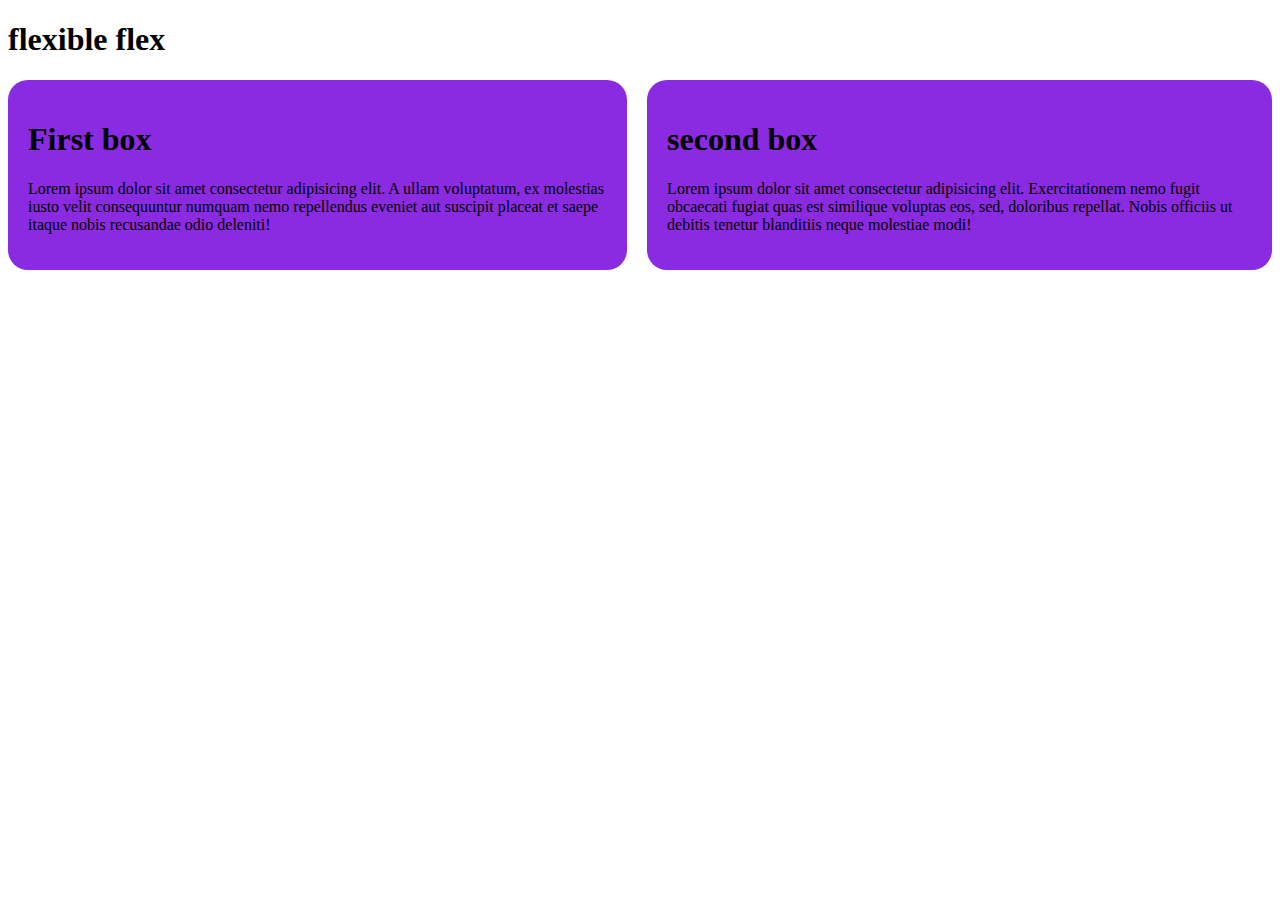
<file: index.html>
<!DOCTYPE html>
<html lang="en">
<head>
    <meta charset="UTF-8">
    <meta name="viewport" content="width=device-width, initial-scale=1.0">
    <title>flexible flex</title>
    <style>
        .container{
            display: flex;
            gap: 20px;
        }
        .box{
            background-color: blueviolet;
            padding: 20px;
            border-radius: 20px;
        }
        @media screen and (max-width: 750px) {
            .container{
                flex-direction: column;
                
            }
            
        }
    </style>
</head>
<body>
    <h1>flexible flex</h1>
    <div class="container">
        <div class="box">
            <h1>First box</h1>
            <p>
                Lorem ipsum dolor sit amet consectetur adipisicing elit. A ullam voluptatum, ex molestias iusto velit consequuntur numquam nemo repellendus eveniet aut suscipit placeat et saepe itaque nobis recusandae odio deleniti!
            </p>

        </div>
        <div class="box">
            <h1>second box</h1>
            <p>Lorem ipsum dolor sit amet consectetur adipisicing elit. Exercitationem nemo fugit obcaecati fugiat quas est similique voluptas eos, sed, doloribus repellat. Nobis officiis ut debitis tenetur blanditiis neque molestiae modi!</p>

        </div>

    </div>
    
</body>
</html>
</file>
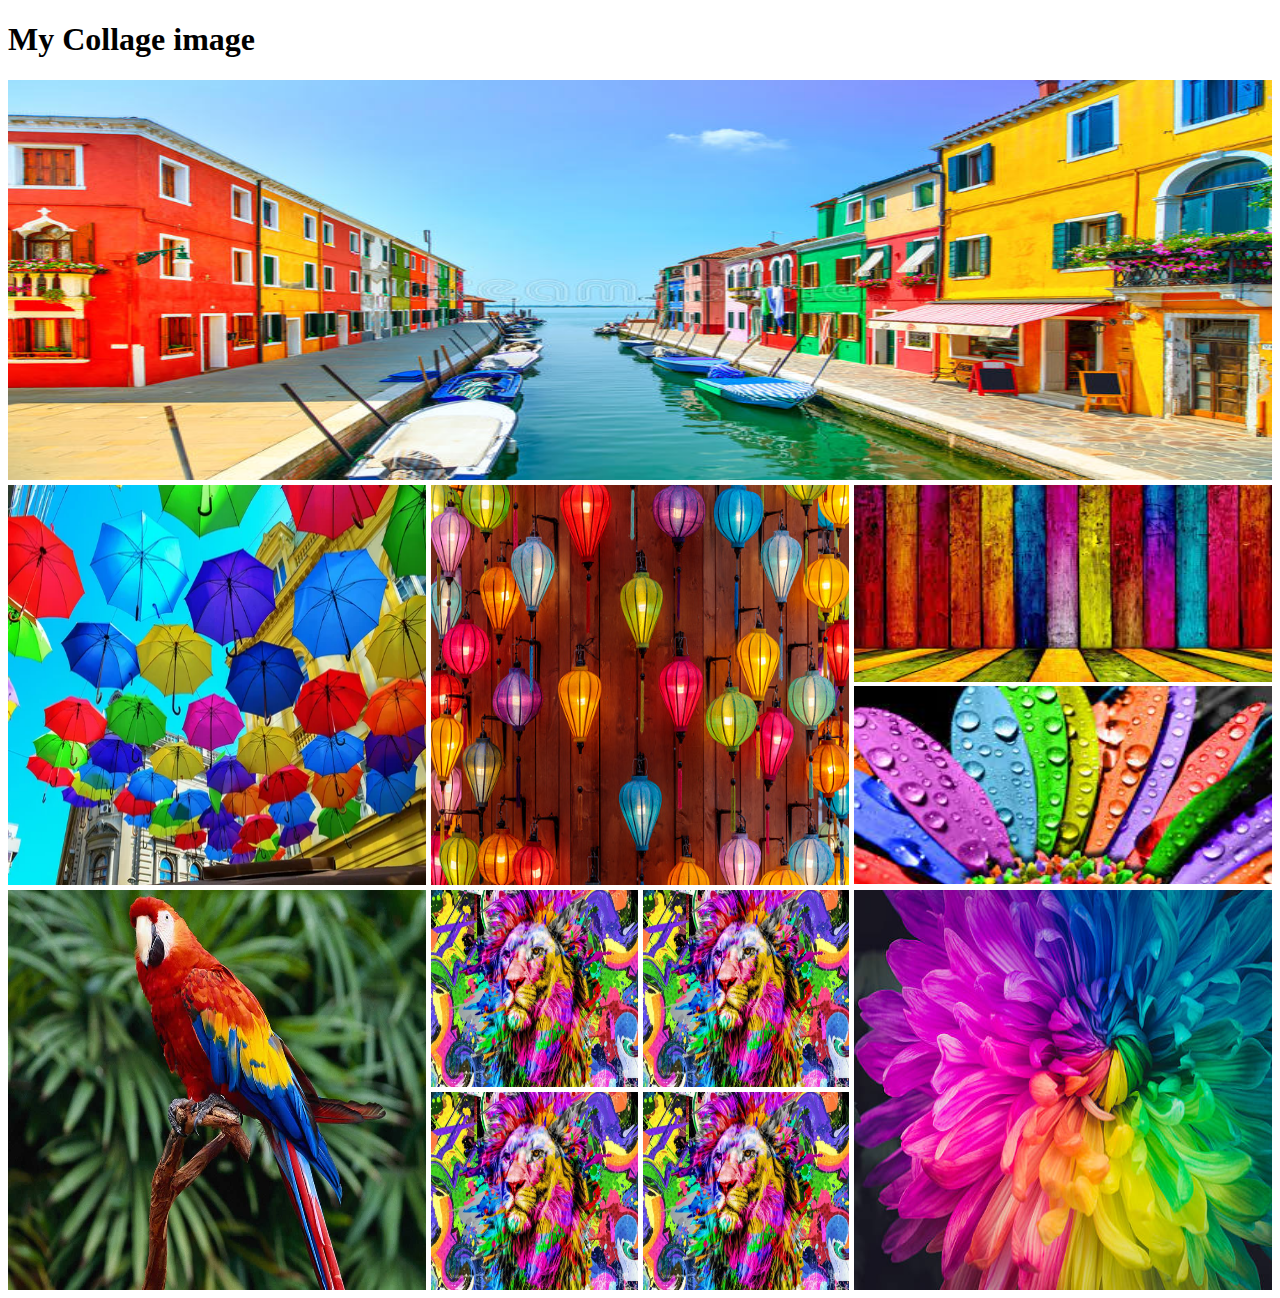
<file: image colage.html>
<!DOCTYPE html>
<html lang="en">
<head>
    <meta charset="UTF-8">
    <meta name="viewport" content="width=device-width, initial-scale=1.0">
    <title>colag</title>
    <link rel="stylesheet" href="style.css/collage.css" class="css">
</head>
<body>
     <header>
        <h1>
            My Collage image
        </h1>
     </header>
     <main>
        <section>
        <div class="row">
            <img src="image/A.jpg" alt="">
         </div>
         <div class="row">
            <div>
                <img src="image/B.jpg" alt="">
            </div>
            <div>
                <img src="image/C.jpg" alt="">
            </div>
           <div class="vertical-collage">
            <img src="image/D.jpg" alt="">
            <img src="image/E.jpg" alt="">

           </div>
        </div>
           <div class="row">
            <div>
                <img src="image/F.jpg" alt="">
            </div>
            <div class="square-collage">
                <img src="image/G.jpg" alt="">
                <img src="image/G.jpg" alt="">
                <img src="image/G.jpg" alt="">
                <img src="image/G.jpg" alt="">
            </div>
            <div>
                <img src="image/H.jpg" alt="">
            </div>

           </div>
           
           

           
           
           
            
         </div>
        </section>
     </main>
     <footer>

     </footer>


    
   
    
    
</body>
</html>
</file>
<file: style.css/collage.css>
img{
     width: 100%;
    height: 100%;
   
}
.row{
    height: 400px;
    display: flex;
    gap: 5px;
    margin-bottom: 5px;
}
.row > div{
    flex: 1;
}
.vertical-collage img{
    height: 50%;
    height: calc( (100% - 5px)/2);
}
.square-collage{
    display: grid;
  grid-template-columns: repeat(2, 1fr);
  gap: 5px;
}
</file>
